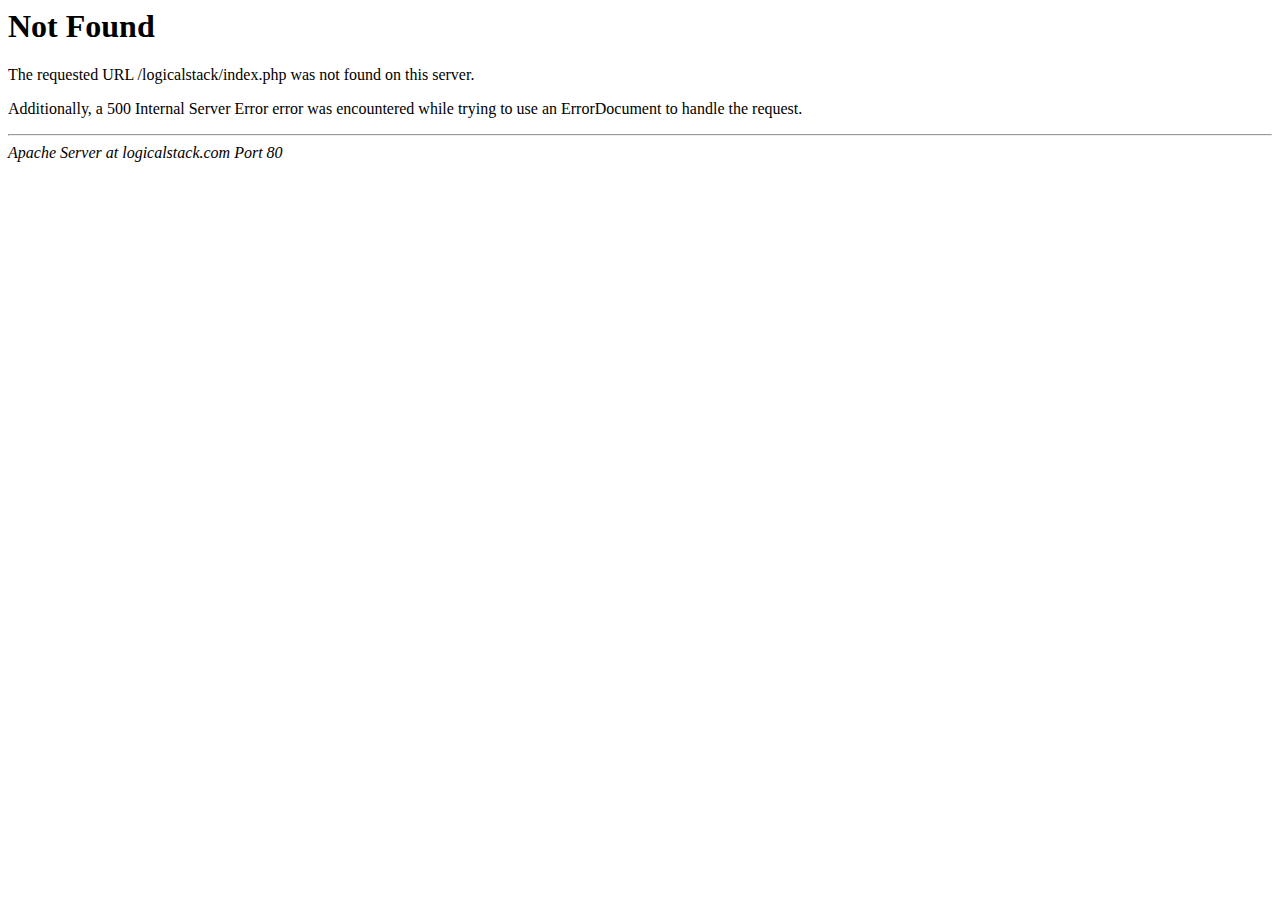
<file: assets/css/mCSB_buttons.html>
<!DOCTYPE HTML PUBLIC "-//IETF//DTD HTML 2.0//EN">
<html><head>
<title>404 Not Found</title>
</head><body>
<h1>Not Found</h1>
<p>The requested URL /logicalstack/index.php was not found on this server.</p>
<p>Additionally, a 500 Internal Server Error
error was encountered while trying to use an ErrorDocument to handle the request.</p>
<hr>
<address>Apache Server at logicalstack.com Port 80</address>
</body></html>
</file>
